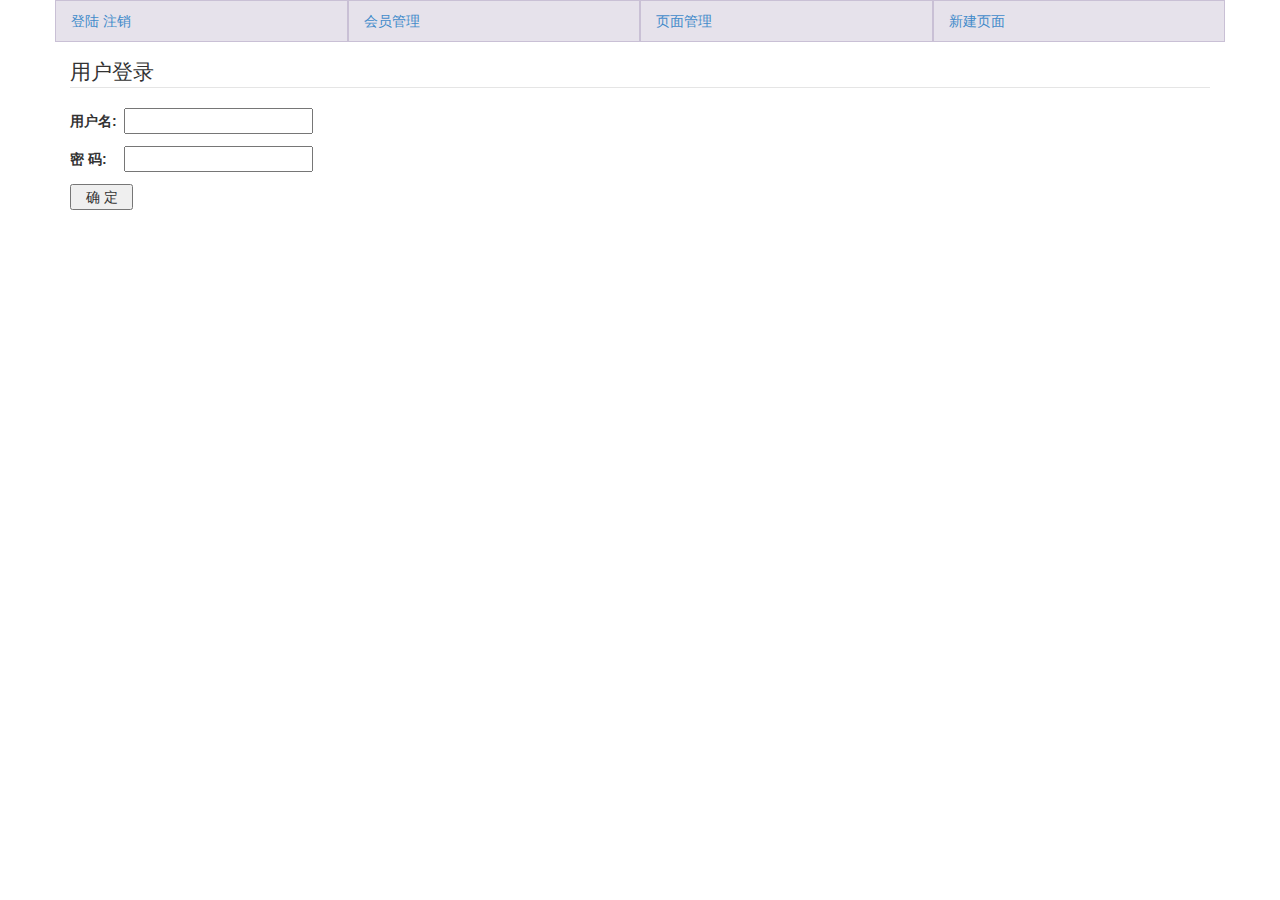
<file: index.html>
<!DOCTYPE html>
<html>
<head lang="en">
    <link rel="stylesheet" href="css/bootstrap.min.css"/>
    <script src="js/jquery-1.11.1.min.js"></script>
    <meta charset="UTF-8">
    <title></title>
</head>

<script>
    $(function(){ $("body div div").load("header.html") });
</script>
<body>
<div class="container">
    <div class="row show-grid">
    </div>
    <fieldset>
        <legend>用户登录</legend>
        <form name="LoginForm" method="post" action="login.php" onSubmit="return InputCheck(this)">
            <p>
                <label for="username"  style="width: 50px">用户名:</label>
                <input id="username" name="username" type="text" class="input" />
            <p/>
            <p>
                <label for="password" style="width: 50px">密 码:</label>
                <input id="password" name="password" type="password" class="input" />
            <p/>
            <p>
                <input type="submit" name="submit" value="  确 定  " class="left" />
            </p>
        </form>
    </fieldset>
</div>
</body>
</html>
</file>
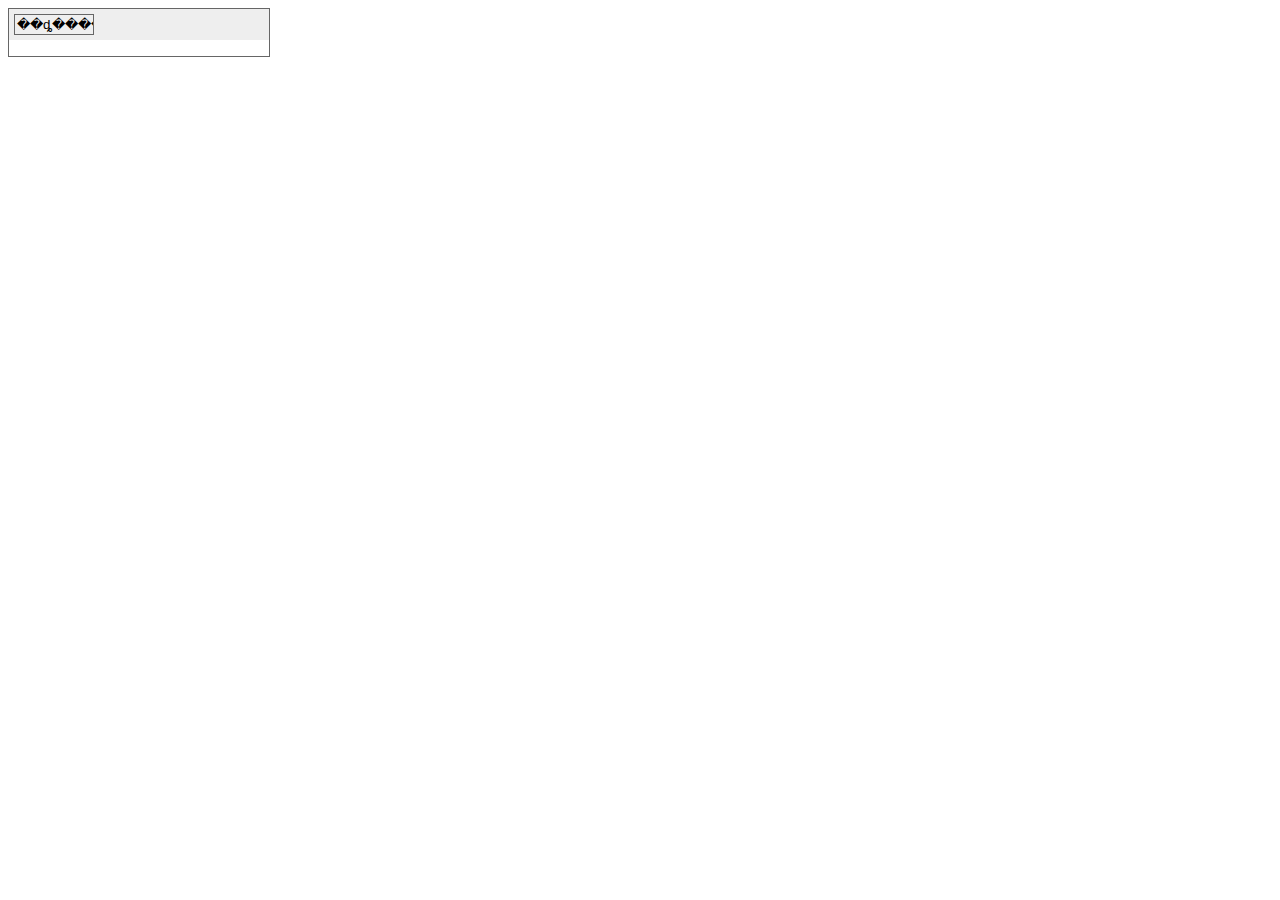
<file: test/index.html>
<!DOCTYPE html PUBLIC "-//W3C//DTD XHTML 1.0 Transitional//EN" "http://www.w3.org/TR/xhtml1/DTD/xhtml1-transitional.dtd">
<html xmlns="http://www.w3.org/1999/xhtml">
<head>
    <title>getʵ���첽��ȡxml�ĵ�����</title>
    <script type="text/javascript"
            src="http://www.cssued.com/jquery.js">
    </script>
    <style type="text/css">
           body{font-size:13px}
           .divFrame{width:260px;border:solid 1px #666}
           .divFrame .divTitle{padding:5px;background-color:#eee}
           .divFrame .divContent{padding:8px}
           .divFrame .divContent .clsShow{font-size:14px}
           .btn {border:#666 1px solid;padding:2px;width:80px;}
    </style>
    <script type="text/javascript">
        $(function() {
            $("#Button1").click(function() { //��ť�����¼�
                //���ļ�����ͨ���ص�����������ȡ������
                $.get("UserInfo.xml", function(data) {
                    $("#divTip").empty(); //����ձ���е�����
                    var strHTML = ""; //��ʼ���������ݱ���
                    $(data).find("User").each(function() { //������ȡ������
                        var $strUser = $(this);
                        strHTML += "������" + $strUser.find("name").text() + "<br>";
                        strHTML += "�Ա�" + $strUser.find("sex").text() + "<br>";
                        strHTML += "���䣺" + $strUser.find("email").text() + "<hr>";
                    })
                    $("#divTip").html(strHTML); //��ʾ�����������
                })
            })
        })
    </script>
</head>
<body>
   <div class="divFrame">
         <div class="divTitle">
              <input id="Button1" type="button"
                     class="btn" value="��ȡ����" />
         </div>
         <div class="divContent">
              <div id="divTip"></div>
         </div>
    </div>
</body>
</html>
</file>
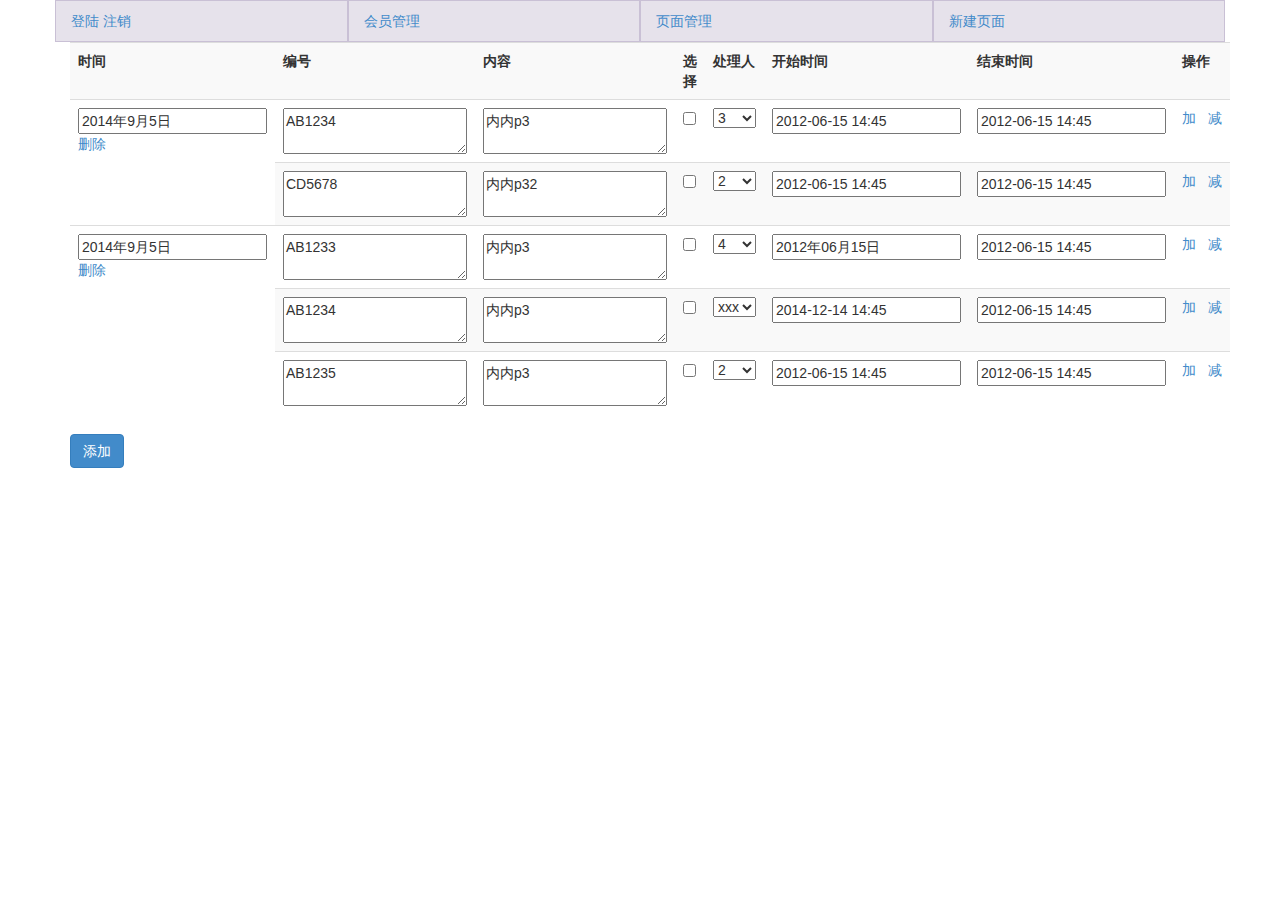
<file: edit.html>
<!DOCTYPE html PUBLIC "-//W3C//DTD XHTML 1.0 Transitional//EN" "http://www.w3.org/TR/xhtml1/DTD/xhtml1-transitional.dtd">
<html xmlns="http://www.w3.org/1999/xhtml">
<head>
    <meta http-equiv="Content-Type" content="text/html; charset=utf-8" />
    <link rel="stylesheet" href="css/bootstrap.min.css"/>
    <link rel="stylesheet" href="css/bootstrap-datetimepicker.min.css"/>
    <!--<link rel="stylesheet" href="css/jquery-ui.min.css"/>-->
    <link rel="stylesheet" href="css/admin.css"/>
    <script src="js/jquery-1.11.1.min.js"></script>
    <script src="js/bootstrap-datetimepicker.min.js"></script>
    <!--<script src="js/jquery-ui.min.js"></script>-->
    <script>
        $(function(){ $("body div div").load("header.html") });
    </script>
    <script src="js/edit.js"></script>
    <title>首页</title>
</head>
<body>
<div class="container">
    <div class="row show-grid">
    </div>
    <table class="table table-striped" id="data">

    </table>
    <span id="button">

    </span>

    <input type="hidden" id="account" />
    <input type="hidden" id="tab_count" />
    <input type="hidden" id="userid" />
</div>
</body>
</html>
</file>
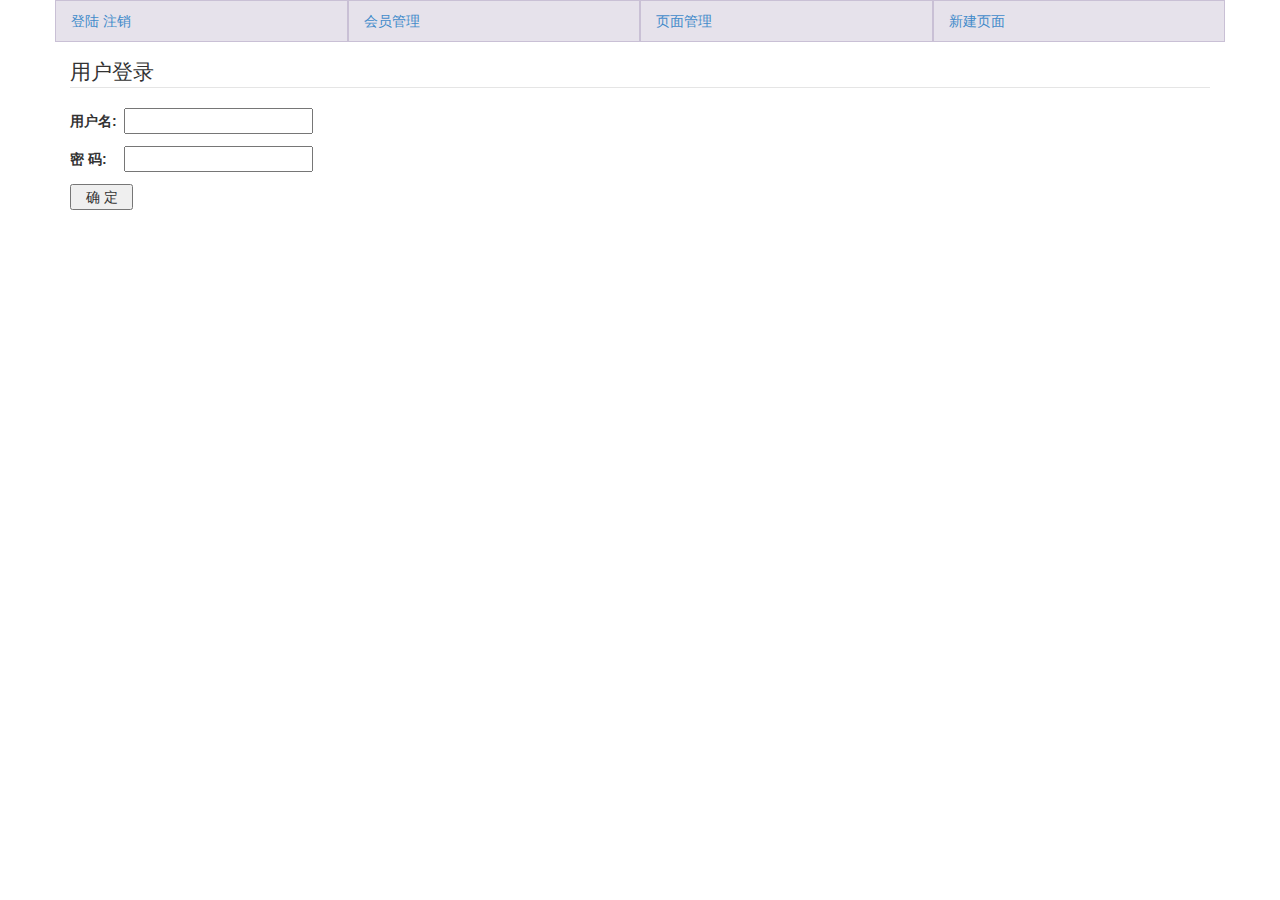
<file: login.html>
<!DOCTYPE html>
<html>
<head lang="en">
    <link rel="stylesheet" href="css/bootstrap.min.css"/>
    <script src="js/jquery-1.11.1.min.js"></script>
    <meta charset="UTF-8">
    <title></title>
</head>

<script>
    $(function(){ $("body div div").load("header.html") });
</script>
<body>
<div class="container">
    <div class="row show-grid">
    </div>
        <fieldset>
            <legend>用户登录</legend>
            <form name="LoginForm" method="post" action="login.php" onSubmit="return InputCheck(this)">
                <p>
                    <label for="username"  style="width: 50px">用户名:</label>
                    <input id="username" name="username" type="text" class="input" />
                <p/>
                <p>
                    <label for="password" style="width: 50px">密 码:</label>
                    <input id="password" name="password" type="password" class="input" />
                <p/>
                <p>
                    <input type="submit" name="submit" value="  确 定  " class="left" />
                </p>
            </form>
        </fieldset>
    </div>
</body>
</html>
</file>
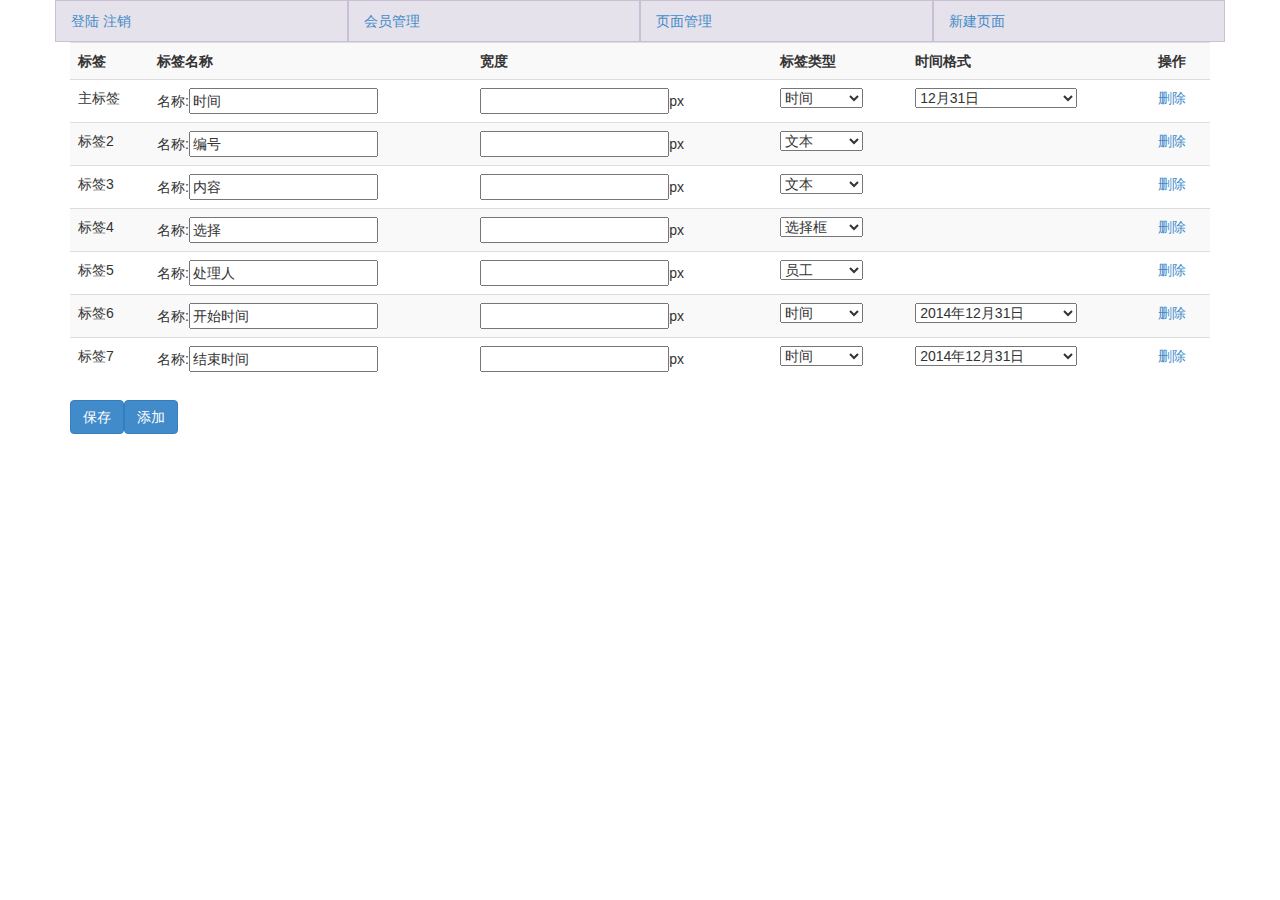
<file: meta.html>
<!DOCTYPE html PUBLIC "-//W3C//DTD XHTML 1.0 Transitional//EN" "http://www.w3.org/TR/xhtml1/DTD/xhtml1-transitional.dtd">
<html xmlns="http://www.w3.org/1999/xhtml">
<head>
    <meta http-equiv="Content-Type" content="text/html; charset=utf-8" />
    <link rel="stylesheet" href="css/bootstrap.min.css"/>
    <link rel="stylesheet" href="css/admin.css"/>
    <script src="js/jquery-1.11.1.min.js"></script>
    <script src="js/meta.js"></script>
    <title>标签管理</title>
</head>
<script>
    $(function(){ $("body div div").load("header.html") });
</script>
<body>
<div class="container">
    <div class="row show-grid">
    </div>
    <input type="hidden" id="count" />
    <table class="table table-striped" id="data">
        <th>标签</th>
        <th>标签名称</th>
        <th>宽度</th>
        <th>标签类型</th>
        <th>时间格式</th>
        <th>操作</th>
    </table>
    <span id="button">

    </span>
</div>
</body>
</html>
</file>
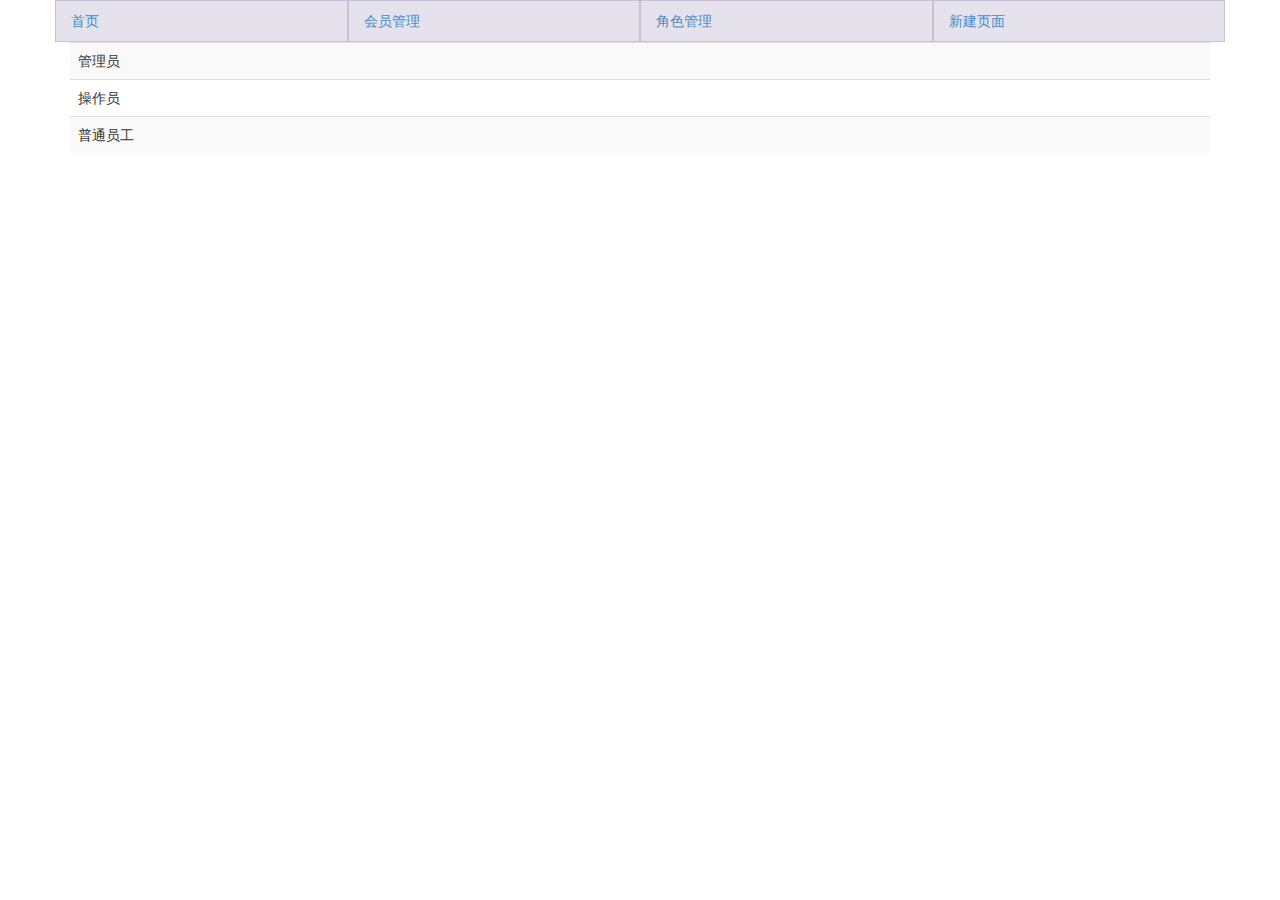
<file: role.html>
<!DOCTYPE html PUBLIC "-//W3C//DTD XHTML 1.0 Transitional//EN" "http://www.w3.org/TR/xhtml1/DTD/xhtml1-transitional.dtd">
<html xmlns="http://www.w3.org/1999/xhtml">
<head>
    <meta http-equiv="Content-Type" content="text/html; charset=utf-8" />
    <link rel="stylesheet" href="css/bootstrap.min.css"/>
    <link rel="stylesheet" href="css/admin.css"/>
    <script src="js/jquery-1.11.1.min.js"></script>
    <script src="js/role.js"></script>
    <title>角色管理</title>
</head>
<body>
<div class="container">
    <div class="row show-grid">
        <div class="col-md-3"><a href="index.html" >首页</a></div>
        <div class="col-md-3"><a href="user.html" >会员管理</a> </div>
        <div class="col-md-3"><a href="edit.html" >角色管理</a> </div>
        <div class="col-md-3"><a href="meta.html" >新建页面</a></div>
    </div>
    <table class="table table-striped" id="data">

    </table>
</div>
</body>
</html>
</file>
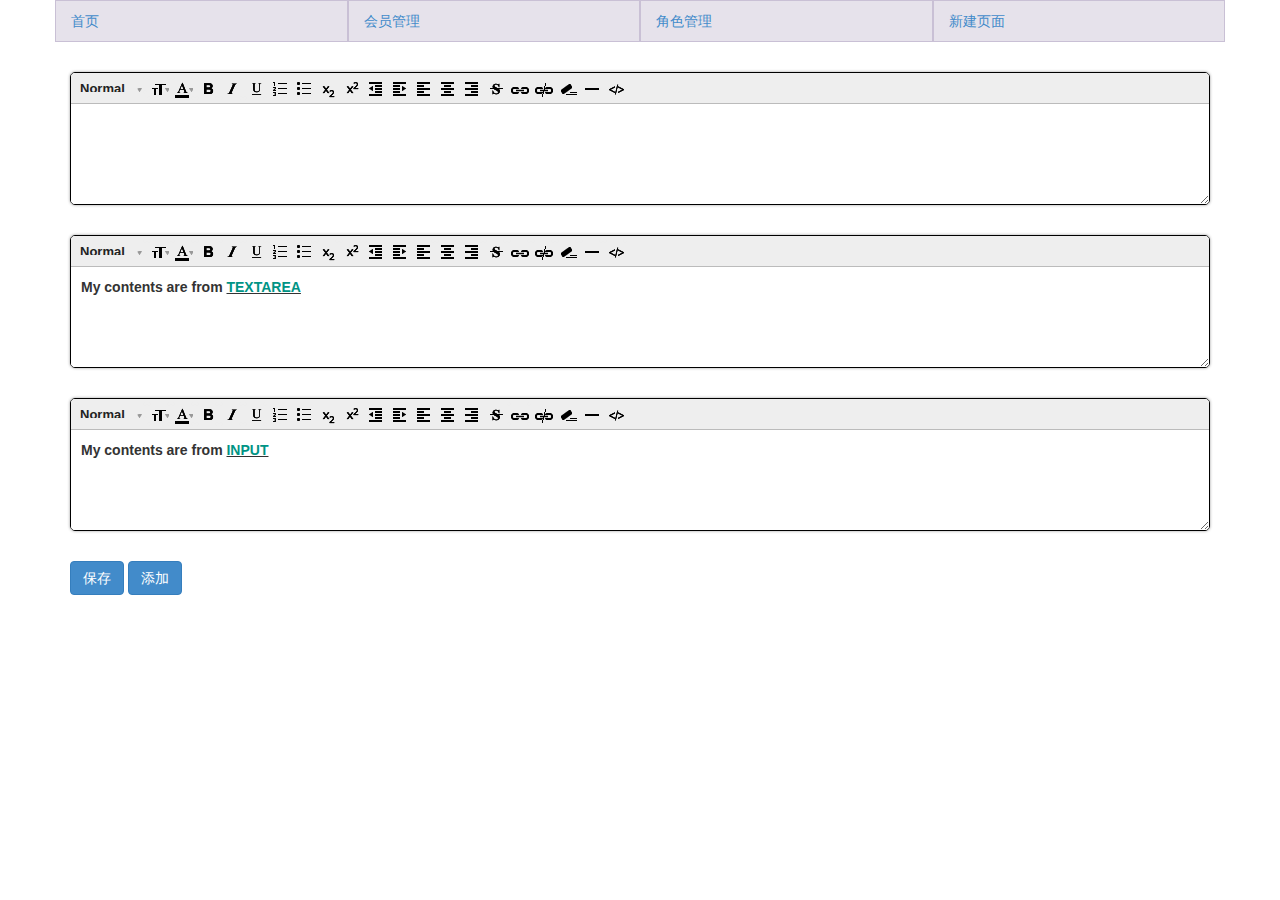
<file: test.html>
<!DOCTYPE html PUBLIC "-//W3C//DTD XHTML 1.0 Transitional//EN" "http://www.w3.org/TR/xhtml1/DTD/xhtml1-transitional.dtd">
<html xmlns="http://www.w3.org/1999/xhtml">
<head>
    <meta http-equiv="Content-Type" content="text/html; charset=utf-8" />
    <link rel="stylesheet" href="css/bootstrap.min.css"/>
    <link rel="stylesheet" href="css/bootstrap-datetimepicker.min.css"/>
    <link type="text/css" rel="stylesheet" href="js/jquery-te-1.4.0.css">
    <!--<link rel="stylesheet" href="css/jquery-ui.min.css"/>-->
    <link rel="stylesheet" href="css/admin.css"/>
    <script src="js/jquery-1.11.1.min.js"></script>
    <script src="js/bootstrap-datetimepicker.min.js"></script>
    <!--<script src="js/jquery-ui.min.js"></script>-->
    <script type="text/javascript" src="js/jquery-te-1.4.0.min.js" charset="utf-8"></script>
    <script src="js/test.js"></script>
    <title>首页</title>
</head>
<body>
<div class="container">
    <div class="row show-grid">
        <div class="col-md-3"><a href="index.html" >首页</a></div>
        <div class="col-md-3"><a href="user.html" >会员管理</a> </div>
        <div class="col-md-3"><a href="role.html" >角色管理</a> </div>
        <div class="col-md-3"><a href="meta.html" >新建页面</a></div>
    </div>
    <textarea class="jqte-test" style="width: 810px; height: 200px; " placeholder="Enter text ..."></textarea>

    <textarea name="textarea" class="jqte-test"><b>My contents are from <u><span style="color:rgb(0, 148, 133);">TEXTAREA</span></u></b></textarea>

    <input name="input" type="text" value="<b>My contents are from <u><span style=&quot;color:rgb(0, 148, 133);&quot;>INPUT</span></u></b>" class="jqte-test">

    <button type="button" class="btn btn-primary" onclick="save()">保存</button>
    <button type="button" class="btn btn-primary" onclick="addRow()">添加</button>
    <input type="hidden" id="account" />
    <input type="hidden" id="tab_count" />
</div>
</body>
</html>
</file>
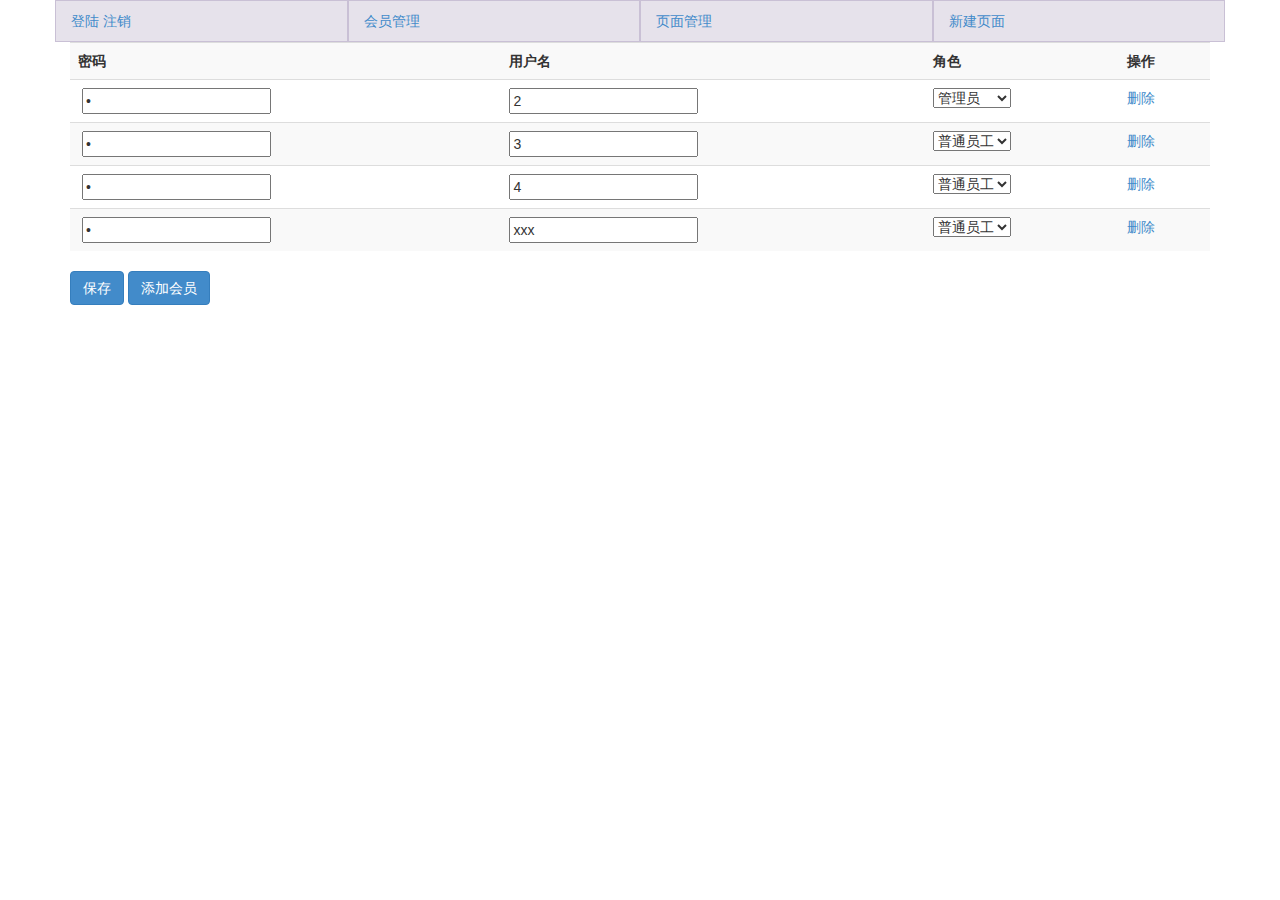
<file: user.html>
<!DOCTYPE html PUBLIC "-//W3C//DTD XHTML 1.0 Transitional//EN" "http://www.w3.org/TR/xhtml1/DTD/xhtml1-transitional.dtd">
<html xmlns="http://www.w3.org/1999/xhtml">
<head>
    <meta http-equiv="Content-Type" content="text/html; charset=utf-8" />
    <link rel="stylesheet" href="css/bootstrap.min.css"/>
    <link rel="stylesheet" href="css/admin.css"/>
    <script src="js/jquery-2.1.1.min.js"></script>
    <script src="js/user.js"></script>
    <title>会员管理</title>
</head>
<script>
    $(function(){ $("body div div").load("header.html") });
</script>
<body>
<div class="container">
    <div class="row show-grid">
    </div>
    <table class="table table-striped" id="data">
        <th>密码</th>
        <th>用户名</th>
        <th>角色</th>
        <th>操作</th>

    </table>
    <span id="button">

    </span>
</div>
</body>
</html>
</file>
<file: css/admin.css>
.show-grid{
    margin-bottom: 0px;
}
.textarea{
    height: auto;
}
</file>
